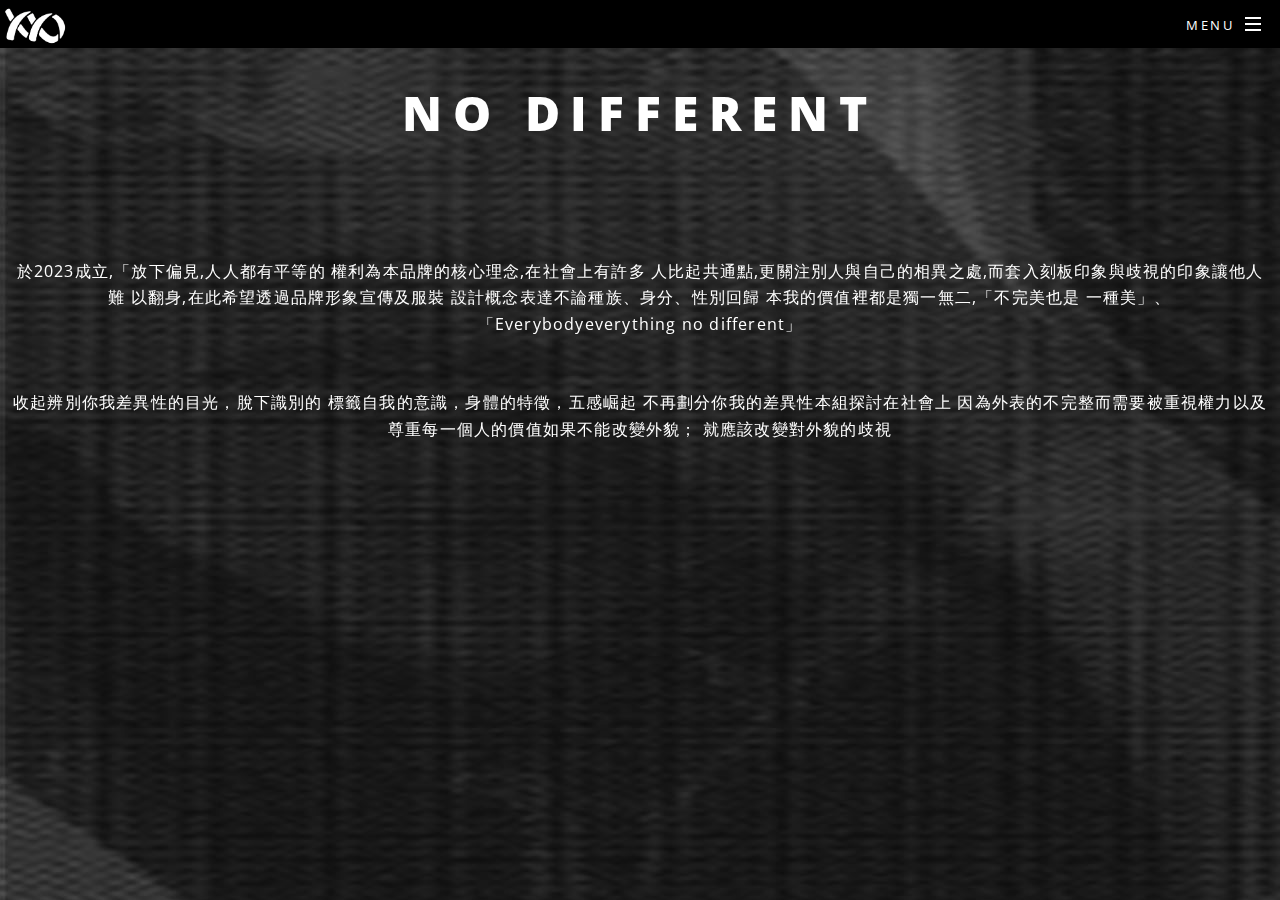
<file: WORK/elements.html>
<!DOCTYPE HTML>
<!--
	Spectral by HTML5 UP
	html5up.net | @ajlkn
	Free for personal and commercial use under the CCA 3.0 license (html5up.net/license)
-->
<html>
	<head>
		<title>About us</title>
		<link rel="icon" href="images/bar2.jpg" type="image/png">
		<meta charset="utf-8" />
		<meta name="viewport" content="width=device-width, initial-scale=1, user-scalable=no" />
		<link rel="stylesheet" href="assets/css/main.css" />
		<noscript><link rel="stylesheet" href="assets/css/noscript.css" /></noscript>
	</head>
	<body class="is-preload">

		<!-- Page Wrapper -->
			<div id="page-wrapper">

				<!-- Header -->
				<header id="header" class="alt">
					<img src ="images/bar1.png"/></a>
					<nav id="nav">

						<ul>
							<li class="special">
								<a href="#menu" class="menuToggle"><span>Menu</span></a>
								<div id="menu">
									<ul>
										<li><a href="index.html">Home</a></li>
										<li><a href="generic.html">24ss Highlight</a></li>
										<li><a href="elements.html">About us</a></li>
										
									</ul>
								</div>
							</li>
						</ul>
					</nav>
				</header>

				<!-- Main -->
				
				   <div class="About">
						<br>
						<br>
						<br>
						<h1>NO DIFFERENT</h1>
						<br>
						<br>
						<p>於2023成⽴,「放下偏⾒,⼈⼈都有平等的
							權利為本品牌的核⼼理念,在社會上有許多
							⼈⽐起共通點,更關注別⼈與⾃⼰的相異之處,⽽套⼊刻板印象與歧視的印象讓他⼈難
							以翻⾝,在此希望透過品牌形象宣傳及服裝
							設計概念表達不論種族、⾝分、性別回歸
							本我的價值裡都是獨⼀無⼆,「不完美也是
							⼀種美」、「Everybodyeverything
							 no different」</p>
						<p>
							收起辨別你我差異性的⽬光，脫下識別的
標籤⾃我的意識，⾝體的特徵，五感崛起
不再劃分你我的差異性本組探討在社會上
因為外表的不完整⽽需要被重視權⼒以及
尊重每⼀個⼈的價值如果不能改變外貌；
就應該改變對外貌的歧視
						</p>
					
				  </div>
				




					
						
						

								


			</div>

		<!-- Scripts -->
			<script src="assets/js/jquery.min.js"></script>
			<script src="assets/js/jquery.scrollex.min.js"></script>
			<script src="assets/js/jquery.scrolly.min.js"></script>
			<script src="assets/js/browser.min.js"></script>
			<script src="assets/js/breakpoints.min.js"></script>
			<script src="assets/js/util.js"></script>
			<script src="assets/js/main.js"></script>

	</body>
</html>
</file>
<file: WORK/assets/css/noscript.css>
/* Banner */

	body.is-preload #banner h2 {
		-moz-transform: none;
		-webkit-transform: none;
		-ms-transform: none;
		transform: none;
		opacity: 1;
	}

		body.is-preload #banner h2:before, body.is-preload #banner h2:after {
			width: 100%;
		}

	body.is-preload #banner .more {
		-moz-transform: none;
		-webkit-transform: none;
		-ms-transform: none;
		transform: none;
		opacity: 1;
	}

	body.is-preload #banner:after {
		opacity: 0;
	}
</file>
<file: WORK/assets/css/main.css>
@import url(fontawesome-all.min.css);
@import url("https://fonts.googleapis.com/css?family=Open+Sans:400,400italic,600,600italic,800,800italic");



html, body, div, span, applet, object,
iframe, h1, h2, h3, h4, h5, h6, p, blockquote,
pre, a, abbr, acronym, address, big, cite,
code, del, dfn, em, img, ins, kbd, q, s, samp,
small, strike, strong, sub, sup, tt, var, b,
u, i, center, dl, dt, dd, ol, ul, li, fieldset,
form, label, legend, table, caption, tbody,
tfoot, thead, tr, th, td, article, aside,
canvas, details, embed, figure, figcaption,
footer, header, hgroup, menu, nav, output, ruby,
section, summary, time, mark, audio, video {
	margin: 0;
	padding: 0;
	border: 0;
	font-size: 100%;
	font: inherit;
	vertical-align: baseline;}

article, aside, details, figcaption, figure,
footer, header, hgroup, menu, nav, section {
	display: block;}

body {
	line-height: 1;
}

ol, ul {
	list-style: none;
}

blockquote, q {
	quotes: none;
}

	blockquote:before, blockquote:after, q:before, q:after {
		content: '';
		content: none;
	}

table {
	border-collapse: collapse;
	border-spacing: 0;
}

body {
	-webkit-text-size-adjust: none;
}

mark {
	background-color: transparent;
	color: inherit;
}

input::-moz-focus-inner {
	border: 0;
	padding: 0;
}

input, select, textarea {
	-moz-appearance: none;
	-webkit-appearance: none;
	-ms-appearance: none;
	appearance: none;
}

/* Basic */

	@-ms-viewport {
		width: device-width;
	}

	html {
		box-sizing: border-box;
	}

	*, *:before, *:after {
		box-sizing: inherit;
	}

	body {
		background: #2e3842;
	}

		body.is-preload *, body.is-preload *:before, body.is-preload *:after {
			-moz-animation: none !important;
			-webkit-animation: none !important;
			-ms-animation: none !important;
			animation: none !important;
			-moz-transition: none !important;
			-webkit-transition: none !important;
			-ms-transition: none !important;
			transition: none !important;
		}

	body, input, select, textarea {
		color: #fff;
		font-family: "Open Sans", Helvetica, sans-serif;
		font-size: 15pt;
		font-weight: 400;
		letter-spacing: 0.075em;
		line-height: 1.65em;
	}

		@media screen and (max-width: 1680px) {

			body, input, select, textarea {
				font-size: 13pt;
			}

		}

		@media screen and (max-width: 1280px) {

			body, input, select, textarea {
				font-size: 12pt;
			}

		}

		@media screen and (max-width: 736px) {

			body, input, select, textarea {
				font-size: 11pt;
				letter-spacing: 0.0375em;
			}

		}

	a {
		-moz-transition: color 0.2s ease, border-bottom-color 0.2s ease;
		-webkit-transition: color 0.2s ease, border-bottom-color 0.2s ease;
		-ms-transition: color 0.2s ease, border-bottom-color 0.2s ease;
		transition: color 0.2s ease, border-bottom-color 0.2s ease;
		border-bottom: dotted 1px;
		color: inherit;
		text-decoration: none;
	}

		a:hover {
			border-bottom-color: transparent;
		}

	strong, b {
		color: #fff;
		font-weight: 600;
	}

	em, i {
		font-style: italic;
	}

	p {
		margin: 0 0 2em 0;
	}

	h1, h2, h3, h4, h5, h6 {
		color: #fff;
		font-weight: 800;
		letter-spacing: 0.225em;
		line-height: 1em;
		margin: 0 0 1em 0;
		text-transform: uppercase;
	}

		h1 a, h2 a, h3 a, h4 a, h5 a, h6 a {
			color: inherit;
			text-decoration: none;
		}

	h2 {
		font-size: 1.35em;
		line-height: 1.75em;
	}

		@media screen and (max-width: 736px) {

			h2 {
				font-size: 1.1em;
				line-height: 1.65em;
			}

		}

	h3 {
		font-size: 1.15em;
		line-height: 1.75em;
	}

		@media screen and (max-width: 736px) {

			h3 {
				font-size: 1em;
				line-height: 1.65em;
			}

		}

	h4 {
		font-size: 1em;
		line-height: 1.5em;
	}

	h5 {
		font-size: 0.8em;
		line-height: 1.5em;
	}

	h6 {
		font-size: 0.7em;
		line-height: 1.5em;
	}

	sub {
		font-size: 0.8em;
		position: relative;
		top: 0.5em;
	}

	sup {
		font-size: 0.8em;
		position: relative;
		top: -0.5em;
	}

	hr {
		border: 0;
		border-bottom: solid 2px #fff;
		margin: 3em 0;
	}

		hr.major {
			margin: 4.5em 0;
		}

	blockquote {
		border-left: solid 4px #fff;
		font-style: italic;
		margin: 0 0 2em 0;
		padding: 0.5em 0 0.5em 2em;
	}

	code {
		background: rgba(144, 144, 144, 0.25);
		border-radius: 3px;
		font-family: "Courier New", monospace;
		font-size: 0.9em;
		letter-spacing: 0;
		margin: 0 0.25em;
		padding: 0.25em 0.65em;
	}

	pre {
		-webkit-overflow-scrolling: touch;
		font-family: "Courier New", monospace;
		font-size: 0.9em;
		margin: 0 0 2em 0;
	}

		pre code {
			display: block;
			line-height: 1.75em;
			padding: 1em 1.5em;
			overflow-x: auto;
		}

	.align-left {
		text-align: left;
	}

	.align-center {
		text-align: center;
	}

	.align-right {
		text-align: right;
	}

/* Row */

	.row {
		display: flex;
		flex-wrap: wrap;
		box-sizing: border-box;
		align-items: stretch;
	}

		.row > * {
			box-sizing: border-box;
		}

		.row.gtr-uniform > * > :last-child {
			margin-bottom: 0;
		}

		.row.aln-left {
			justify-content: flex-start;
		}

		.row.aln-center {
			justify-content: center;
		}

		.row.aln-right {
			justify-content: flex-end;
		}

		.row.aln-top {
			align-items: flex-start;
		}

		.row.aln-middle {
			align-items: center;
		}

		.row.aln-bottom {
			align-items: flex-end;
		}

		.row > .imp {
			order: -1;
		}

		.row > .col-1 {
			width: 8.33333%;
		}

		.row > .off-1 {
			margin-left: 8.33333%;
		}

		.row > .col-2 {
			width: 16.66667%;
		}

		.row > .off-2 {
			margin-left: 16.66667%;
		}

		.row > .col-3 {
			width: 25%;
		}

		.row > .off-3 {
			margin-left: 25%;
		}

		.row > .col-4 {
			width: 33.33333%;
		}

		.row > .off-4 {
			margin-left: 33.33333%;
		}

		.row > .col-5 {
			width: 41.66667%;
		}

		.row > .off-5 {
			margin-left: 41.66667%;
		}

		.row > .col-6 {
			width: 50%;
		}

		.row > .off-6 {
			margin-left: 50%;
		}

		.row > .col-7 {
			width: 58.33333%;
		}

		.row > .off-7 {
			margin-left: 58.33333%;
		}

		.row > .col-8 {
			width: 66.66667%;
		}

		.row > .off-8 {
			margin-left: 66.66667%;
		}

		.row > .col-9 {
			width: 75%;
		}

		.row > .off-9 {
			margin-left: 75%;
		}

		.row > .col-10 {
			width: 83.33333%;
		}

		.row > .off-10 {
			margin-left: 83.33333%;
		}

		.row > .col-11 {
			width: 91.66667%;
		}

		.row > .off-11 {
			margin-left: 91.66667%;
		}

		.row > .col-12 {
			width: 100%;
		}

		.row > .off-12 {
			margin-left: 100%;
		}

		.row.gtr-0 {
			margin-top: 0;
			margin-left: 0em;
		}

			.row.gtr-0 > * {
				padding: 0 0 0 0em;
			}

			.row.gtr-0.gtr-uniform {
				margin-top: 0em;
			}

				.row.gtr-0.gtr-uniform > * {
					padding-top: 0em;
				}

		.row.gtr-25 {
			margin-top: 0;
			margin-left: -0.375em;
		}

			.row.gtr-25 > * {
				padding: 0 0 0 0.375em;
			}

			.row.gtr-25.gtr-uniform {
				margin-top: -0.375em;
			}

				.row.gtr-25.gtr-uniform > * {
					padding-top: 0.375em;
				}

		.row.gtr-50 {
			margin-top: 0;
			margin-left: -0.75em;
		}

			.row.gtr-50 > * {
				padding: 0 0 0 0.75em;
			}

			.row.gtr-50.gtr-uniform {
				margin-top: -0.75em;
			}

				.row.gtr-50.gtr-uniform > * {
					padding-top: 0.75em;
				}

		.row {
			margin-top: 0;
			margin-left: -1.5em;
		}

			.row > * {
				padding: 0 0 0 1.5em;
			}

			.row.gtr-uniform {
				margin-top: -1.5em;
			}

				.row.gtr-uniform > * {
					padding-top: 1.5em;
				}

		.row.gtr-150 {
			margin-top: 0;
			margin-left: -2.25em;
		}

			.row.gtr-150 > * {
				padding: 0 0 0 2.25em;
			}

			.row.gtr-150.gtr-uniform {
				margin-top: -2.25em;
			}

				.row.gtr-150.gtr-uniform > * {
					padding-top: 2.25em;
				}

		.row.gtr-200 {
			margin-top: 0;
			margin-left: -3em;
		}

			.row.gtr-200 > * {
				padding: 0 0 0 3em;
			}

			.row.gtr-200.gtr-uniform {
				margin-top: -3em;
			}

				.row.gtr-200.gtr-uniform > * {
					padding-top: 3em;
				}

		@media screen and (max-width: 1680px) {

			.row {
				display: flex;
				flex-wrap: wrap;
				box-sizing: border-box;
				align-items: stretch;
			}

				.row > * {
					box-sizing: border-box;
				}

				.row.gtr-uniform > * > :last-child {
					margin-bottom: 0;
				}

				.row.aln-left {
					justify-content: flex-start;
				}

				.row.aln-center {
					justify-content: center;
				}

				.row.aln-right {
					justify-content: flex-end;
				}

				.row.aln-top {
					align-items: flex-start;
				}

				.row.aln-middle {
					align-items: center;
				}

				.row.aln-bottom {
					align-items: flex-end;
				}

				.row > .imp-xlarge {
					order: -1;
				}

				.row > .col-1-xlarge {
					width: 8.33333%;
				}

				.row > .off-1-xlarge {
					margin-left: 8.33333%;
				}

				.row > .col-2-xlarge {
					width: 16.66667%;
				}

				.row > .off-2-xlarge {
					margin-left: 16.66667%;
				}

				.row > .col-3-xlarge {
					width: 25%;
				}

				.row > .off-3-xlarge {
					margin-left: 25%;
				}

				.row > .col-4-xlarge {
					width: 33.33333%;
				}

				.row > .off-4-xlarge {
					margin-left: 33.33333%;
				}

				.row > .col-5-xlarge {
					width: 41.66667%;
				}

				.row > .off-5-xlarge {
					margin-left: 41.66667%;
				}

				.row > .col-6-xlarge {
					width: 50%;
				}

				.row > .off-6-xlarge {
					margin-left: 50%;
				}

				.row > .col-7-xlarge {
					width: 58.33333%;
				}

				.row > .off-7-xlarge {
					margin-left: 58.33333%;
				}

				.row > .col-8-xlarge {
					width: 66.66667%;
				}

				.row > .off-8-xlarge {
					margin-left: 66.66667%;
				}

				.row > .col-9-xlarge {
					width: 75%;
				}

				.row > .off-9-xlarge {
					margin-left: 75%;
				}

				.row > .col-10-xlarge {
					width: 83.33333%;
				}

				.row > .off-10-xlarge {
					margin-left: 83.33333%;
				}

				.row > .col-11-xlarge {
					width: 91.66667%;
				}

				.row > .off-11-xlarge {
					margin-left: 91.66667%;
				}

				.row > .col-12-xlarge {
					width: 100%;
				}

				.row > .off-12-xlarge {
					margin-left: 100%;
				}

				.row.gtr-0 {
					margin-top: 0;
					margin-left: 0em;
				}

					.row.gtr-0 > * {
						padding: 0 0 0 0em;
					}

					.row.gtr-0.gtr-uniform {
						margin-top: 0em;
					}

						.row.gtr-0.gtr-uniform > * {
							padding-top: 0em;
						}

				.row.gtr-25 {
					margin-top: 0;
					margin-left: -0.375em;
				}

					.row.gtr-25 > * {
						padding: 0 0 0 0.375em;
					}

					.row.gtr-25.gtr-uniform {
						margin-top: -0.375em;
					}

						.row.gtr-25.gtr-uniform > * {
							padding-top: 0.375em;
						}

				.row.gtr-50 {
					margin-top: 0;
					margin-left: -0.75em;
				}

					.row.gtr-50 > * {
						padding: 0 0 0 0.75em;
					}

					.row.gtr-50.gtr-uniform {
						margin-top: -0.75em;
					}

						.row.gtr-50.gtr-uniform > * {
							padding-top: 0.75em;
						}

				.row {
					margin-top: 0;
					margin-left: -1.5em;
				}

					.row > * {
						padding: 0 0 0 1.5em;
					}

					.row.gtr-uniform {
						margin-top: -1.5em;
					}

						.row.gtr-uniform > * {
							padding-top: 1.5em;
						}

				.row.gtr-150 {
					margin-top: 0;
					margin-left: -2.25em;
				}

					.row.gtr-150 > * {
						padding: 0 0 0 2.25em;
					}

					.row.gtr-150.gtr-uniform {
						margin-top: -2.25em;
					}

						.row.gtr-150.gtr-uniform > * {
							padding-top: 2.25em;
						}

				.row.gtr-200 {
					margin-top: 0;
					margin-left: -3em;
				}

					.row.gtr-200 > * {
						padding: 0 0 0 3em;
					}

					.row.gtr-200.gtr-uniform {
						margin-top: -3em;
					}

						.row.gtr-200.gtr-uniform > * {
							padding-top: 3em;
						}

		}

		@media screen and (max-width: 1280px) {

			.row {
				display: flex;
				flex-wrap: wrap;
				box-sizing: border-box;
				align-items: stretch;
			}

				.row > * {
					box-sizing: border-box;
				}

				.row.gtr-uniform > * > :last-child {
					margin-bottom: 0;
				}

				.row.aln-left {
					justify-content: flex-start;
				}

				.row.aln-center {
					justify-content: center;
				}

				.row.aln-right {
					justify-content: flex-end;
				}

				.row.aln-top {
					align-items: flex-start;
				}

				.row.aln-middle {
					align-items: center;
				}

				.row.aln-bottom {
					align-items: flex-end;
				}

				.row > .imp-large {
					order: -1;
				}

				.row > .col-1-large {
					width: 8.33333%;
				}

				.row > .off-1-large {
					margin-left: 8.33333%;
				}

				.row > .col-2-large {
					width: 16.66667%;
				}

				.row > .off-2-large {
					margin-left: 16.66667%;
				}

				.row > .col-3-large {
					width: 25%;
				}

				.row > .off-3-large {
					margin-left: 25%;
				}

				.row > .col-4-large {
					width: 33.33333%;
				}

				.row > .off-4-large {
					margin-left: 33.33333%;
				}

				.row > .col-5-large {
					width: 41.66667%;
				}

				.row > .off-5-large {
					margin-left: 41.66667%;
				}

				.row > .col-6-large {
					width: 50%;
				}

				.row > .off-6-large {
					margin-left: 50%;
				}

				.row > .col-7-large {
					width: 58.33333%;
				}

				.row > .off-7-large {
					margin-left: 58.33333%;
				}

				.row > .col-8-large {
					width: 66.66667%;
				}

				.row > .off-8-large {
					margin-left: 66.66667%;
				}

				.row > .col-9-large {
					width: 75%;
				}

				.row > .off-9-large {
					margin-left: 75%;
				}

				.row > .col-10-large {
					width: 83.33333%;
				}

				.row > .off-10-large {
					margin-left: 83.33333%;
				}

				.row > .col-11-large {
					width: 91.66667%;
				}

				.row > .off-11-large {
					margin-left: 91.66667%;
				}

				.row > .col-12-large {
					width: 100%;
				}

				.row > .off-12-large {
					margin-left: 100%;
				}

				.row.gtr-0 {
					margin-top: 0;
					margin-left: 0em;
				}

					.row.gtr-0 > * {
						padding: 0 0 0 0em;
					}

					.row.gtr-0.gtr-uniform {
						margin-top: 0em;
					}

						.row.gtr-0.gtr-uniform > * {
							padding-top: 0em;
						}

				.row.gtr-25 {
					margin-top: 0;
					margin-left: -0.375em;
				}

					.row.gtr-25 > * {
						padding: 0 0 0 0.375em;
					}

					.row.gtr-25.gtr-uniform {
						margin-top: -0.375em;
					}

						.row.gtr-25.gtr-uniform > * {
							padding-top: 0.375em;
						}

				.row.gtr-50 {
					margin-top: 0;
					margin-left: -0.75em;
				}

					.row.gtr-50 > * {
						padding: 0 0 0 0.75em;
					}

					.row.gtr-50.gtr-uniform {
						margin-top: -0.75em;
					}

						.row.gtr-50.gtr-uniform > * {
							padding-top: 0.75em;
						}

				.row {
					margin-top: 0;
					margin-left: -1.5em;
				}

					.row > * {
						padding: 0 0 0 1.5em;
					}

					.row.gtr-uniform {
						margin-top: -1.5em;
					}

						.row.gtr-uniform > * {
							padding-top: 1.5em;
						}

				.row.gtr-150 {
					margin-top: 0;
					margin-left: -2.25em;
				}

					.row.gtr-150 > * {
						padding: 0 0 0 2.25em;
					}

					.row.gtr-150.gtr-uniform {
						margin-top: -2.25em;
					}

						.row.gtr-150.gtr-uniform > * {
							padding-top: 2.25em;
						}

				.row.gtr-200 {
					margin-top: 0;
					margin-left: -3em;
				}

					.row.gtr-200 > * {
						padding: 0 0 0 3em;
					}

					.row.gtr-200.gtr-uniform {
						margin-top: -3em;
					}

						.row.gtr-200.gtr-uniform > * {
							padding-top: 3em;
						}

		}

		@media screen and (max-width: 980px) {

			.row {
				display: flex;
				flex-wrap: wrap;
				box-sizing: border-box;
				align-items: stretch;
			}

				.row > * {
					box-sizing: border-box;
				}

				.row.gtr-uniform > * > :last-child {
					margin-bottom: 0;
				}

				.row.aln-left {
					justify-content: flex-start;
				}

				.row.aln-center {
					justify-content: center;
				}

				.row.aln-right {
					justify-content: flex-end;
				}

				.row.aln-top {
					align-items: flex-start;
				}

				.row.aln-middle {
					align-items: center;
				}

				.row.aln-bottom {
					align-items: flex-end;
				}

				.row > .imp-medium {
					order: -1;
				}

				.row > .col-1-medium {
					width: 8.33333%;
				}

				.row > .off-1-medium {
					margin-left: 8.33333%;
				}

				.row > .col-2-medium {
					width: 16.66667%;
				}

				.row > .off-2-medium {
					margin-left: 16.66667%;
				}

				.row > .col-3-medium {
					width: 25%;
				}

				.row > .off-3-medium {
					margin-left: 25%;
				}

				.row > .col-4-medium {
					width: 33.33333%;
				}

				.row > .off-4-medium {
					margin-left: 33.33333%;
				}

				.row > .col-5-medium {
					width: 41.66667%;
				}

				.row > .off-5-medium {
					margin-left: 41.66667%;
				}

				.row > .col-6-medium {
					width: 50%;
				}

				.row > .off-6-medium {
					margin-left: 50%;
				}

				.row > .col-7-medium {
					width: 58.33333%;
				}

				.row > .off-7-medium {
					margin-left: 58.33333%;
				}

				.row > .col-8-medium {
					width: 66.66667%;
				}

				.row > .off-8-medium {
					margin-left: 66.66667%;
				}

				.row > .col-9-medium {
					width: 75%;
				}

				.row > .off-9-medium {
					margin-left: 75%;
				}

				.row > .col-10-medium {
					width: 83.33333%;
				}

				.row > .off-10-medium {
					margin-left: 83.33333%;
				}

				.row > .col-11-medium {
					width: 91.66667%;
				}

				.row > .off-11-medium {
					margin-left: 91.66667%;
				}

				.row > .col-12-medium {
					width: 100%;
				}

				.row > .off-12-medium {
					margin-left: 100%;
				}

				.row.gtr-0 {
					margin-top: 0;
					margin-left: 0em;
				}

					.row.gtr-0 > * {
						padding: 0 0 0 0em;
					}

					.row.gtr-0.gtr-uniform {
						margin-top: 0em;
					}

						.row.gtr-0.gtr-uniform > * {
							padding-top: 0em;
						}

				.row.gtr-25 {
					margin-top: 0;
					margin-left: -0.375em;
				}

					.row.gtr-25 > * {
						padding: 0 0 0 0.375em;
					}

					.row.gtr-25.gtr-uniform {
						margin-top: -0.375em;
					}

						.row.gtr-25.gtr-uniform > * {
							padding-top: 0.375em;
						}

				.row.gtr-50 {
					margin-top: 0;
					margin-left: -0.75em;
				}

					.row.gtr-50 > * {
						padding: 0 0 0 0.75em;
					}

					.row.gtr-50.gtr-uniform {
						margin-top: -0.75em;
					}

						.row.gtr-50.gtr-uniform > * {
							padding-top: 0.75em;
						}

				.row {
					margin-top: 0;
					margin-left: -1.5em;
				}

					.row > * {
						padding: 0 0 0 1.5em;
					}

					.row.gtr-uniform {
						margin-top: -1.5em;
					}

						.row.gtr-uniform > * {
							padding-top: 1.5em;
						}

				.row.gtr-150 {
					margin-top: 0;
					margin-left: -2.25em;
				}

					.row.gtr-150 > * {
						padding: 0 0 0 2.25em;
					}

					.row.gtr-150.gtr-uniform {
						margin-top: -2.25em;
					}

						.row.gtr-150.gtr-uniform > * {
							padding-top: 2.25em;
						}

				.row.gtr-200 {
					margin-top: 0;
					margin-left: -3em;
				}

					.row.gtr-200 > * {
						padding: 0 0 0 3em;
					}

					.row.gtr-200.gtr-uniform {
						margin-top: -3em;
					}

						.row.gtr-200.gtr-uniform > * {
							padding-top: 3em;
						}

		}

		@media screen and (max-width: 736px) {

			.row {
				display: flex;
				flex-wrap: wrap;
				box-sizing: border-box;
				align-items: stretch;
			}

				.row > * {
					box-sizing: border-box;
				}

				.row.gtr-uniform > * > :last-child {
					margin-bottom: 0;
				}

				.row.aln-left {
					justify-content: flex-start;
				}

				.row.aln-center {
					justify-content: center;
				}

				.row.aln-right {
					justify-content: flex-end;
				}

				.row.aln-top {
					align-items: flex-start;
				}

				.row.aln-middle {
					align-items: center;
				}

				.row.aln-bottom {
					align-items: flex-end;
				}

				.row > .imp-small {
					order: -1;
				}

				.row > .col-1-small {
					width: 8.33333%;
				}

				.row > .off-1-small {
					margin-left: 8.33333%;
				}

				.row > .col-2-small {
					width: 16.66667%;
				}

				.row > .off-2-small {
					margin-left: 16.66667%;
				}

				.row > .col-3-small {
					width: 25%;
				}

				.row > .off-3-small {
					margin-left: 25%;
				}

				.row > .col-4-small {
					width: 33.33333%;
				}

				.row > .off-4-small {
					margin-left: 33.33333%;
				}

				.row > .col-5-small {
					width: 41.66667%;
				}

				.row > .off-5-small {
					margin-left: 41.66667%;
				}

				.row > .col-6-small {
					width: 50%;
				}

				.row > .off-6-small {
					margin-left: 50%;
				}

				.row > .col-7-small {
					width: 58.33333%;
				}

				.row > .off-7-small {
					margin-left: 58.33333%;
				}

				.row > .col-8-small {
					width: 66.66667%;
				}

				.row > .off-8-small {
					margin-left: 66.66667%;
				}

				.row > .col-9-small {
					width: 75%;
				}

				.row > .off-9-small {
					margin-left: 75%;
				}

				.row > .col-10-small {
					width: 83.33333%;
				}

				.row > .off-10-small {
					margin-left: 83.33333%;
				}

				.row > .col-11-small {
					width: 91.66667%;
				}

				.row > .off-11-small {
					margin-left: 91.66667%;
				}

				.row > .col-12-small {
					width: 100%;
				}

				.row > .off-12-small {
					margin-left: 100%;
				}

				.row.gtr-0 {
					margin-top: 0;
					margin-left: 0em;
				}

					.row.gtr-0 > * {
						padding: 0 0 0 0em;
					}

					.row.gtr-0.gtr-uniform {
						margin-top: 0em;
					}

						.row.gtr-0.gtr-uniform > * {
							padding-top: 0em;
						}

				.row.gtr-25 {
					margin-top: 0;
					margin-left: -0.375em;
				}

					.row.gtr-25 > * {
						padding: 0 0 0 0.375em;
					}

					.row.gtr-25.gtr-uniform {
						margin-top: -0.375em;
					}

						.row.gtr-25.gtr-uniform > * {
							padding-top: 0.375em;
						}

				.row.gtr-50 {
					margin-top: 0;
					margin-left: -0.75em;
				}

					.row.gtr-50 > * {
						padding: 0 0 0 0.75em;
					}

					.row.gtr-50.gtr-uniform {
						margin-top: -0.75em;
					}

						.row.gtr-50.gtr-uniform > * {
							padding-top: 0.75em;
						}

				.row {
					margin-top: 0;
					margin-left: -1.5em;
				}

					.row > * {
						padding: 0 0 0 1.5em;
					}

					.row.gtr-uniform {
						margin-top: -1.5em;
					}

						.row.gtr-uniform > * {
							padding-top: 1.5em;
						}

				.row.gtr-150 {
					margin-top: 0;
					margin-left: -2.25em;
				}

					.row.gtr-150 > * {
						padding: 0 0 0 2.25em;
					}

					.row.gtr-150.gtr-uniform {
						margin-top: -2.25em;
					}

						.row.gtr-150.gtr-uniform > * {
							padding-top: 2.25em;
						}

				.row.gtr-200 {
					margin-top: 0;
					margin-left: -3em;
				}

					.row.gtr-200 > * {
						padding: 0 0 0 3em;
					}

					.row.gtr-200.gtr-uniform {
						margin-top: -3em;
					}

						.row.gtr-200.gtr-uniform > * {
							padding-top: 3em;
						}

		}

		@media screen and (max-width: 480px) {

			.row {
				display: flex;
				flex-wrap: wrap;
				box-sizing: border-box;
				align-items: stretch;
			}

				.row > * {
					box-sizing: border-box;
				}

				.row.gtr-uniform > * > :last-child {
					margin-bottom: 0;
				}

				.row.aln-left {
					justify-content: flex-start;
				}

				.row.aln-center {
					justify-content: center;
				}

				.row.aln-right {
					justify-content: flex-end;
				}

				.row.aln-top {
					align-items: flex-start;
				}

				.row.aln-middle {
					align-items: center;
				}

				.row.aln-bottom {
					align-items: flex-end;
				}

				.row > .imp-xsmall {
					order: -1;
				}

				.row > .col-1-xsmall {
					width: 8.33333%;
				}

				.row > .off-1-xsmall {
					margin-left: 8.33333%;
				}

				.row > .col-2-xsmall {
					width: 16.66667%;
				}

				.row > .off-2-xsmall {
					margin-left: 16.66667%;
				}

				.row > .col-3-xsmall {
					width: 25%;
				}

				.row > .off-3-xsmall {
					margin-left: 25%;
				}

				.row > .col-4-xsmall {
					width: 33.33333%;
				}

				.row > .off-4-xsmall {
					margin-left: 33.33333%;
				}

				.row > .col-5-xsmall {
					width: 41.66667%;
				}

				.row > .off-5-xsmall {
					margin-left: 41.66667%;
				}

				.row > .col-6-xsmall {
					width: 50%;
				}

				.row > .off-6-xsmall {
					margin-left: 50%;
				}

				.row > .col-7-xsmall {
					width: 58.33333%;
				}

				.row > .off-7-xsmall {
					margin-left: 58.33333%;
				}

				.row > .col-8-xsmall {
					width: 66.66667%;
				}

				.row > .off-8-xsmall {
					margin-left: 66.66667%;
				}

				.row > .col-9-xsmall {
					width: 75%;
				}

				.row > .off-9-xsmall {
					margin-left: 75%;
				}

				.row > .col-10-xsmall {
					width: 83.33333%;
				}

				.row > .off-10-xsmall {
					margin-left: 83.33333%;
				}

				.row > .col-11-xsmall {
					width: 91.66667%;
				}

				.row > .off-11-xsmall {
					margin-left: 91.66667%;
				}

				.row > .col-12-xsmall {
					width: 100%;
				}

				.row > .off-12-xsmall {
					margin-left: 100%;
				}

				.row.gtr-0 {
					margin-top: 0;
					margin-left: 0em;
				}

					.row.gtr-0 > * {
						padding: 0 0 0 0em;
					}

					.row.gtr-0.gtr-uniform {
						margin-top: 0em;
					}

						.row.gtr-0.gtr-uniform > * {
							padding-top: 0em;
						}

				.row.gtr-25 {
					margin-top: 0;
					margin-left: -0.375em;
				}

					.row.gtr-25 > * {
						padding: 0 0 0 0.375em;
					}

					.row.gtr-25.gtr-uniform {
						margin-top: -0.375em;
					}

						.row.gtr-25.gtr-uniform > * {
							padding-top: 0.375em;
						}

				.row.gtr-50 {
					margin-top: 0;
					margin-left: -0.75em;
				}

					.row.gtr-50 > * {
						padding: 0 0 0 0.75em;
					}

					.row.gtr-50.gtr-uniform {
						margin-top: -0.75em;
					}

						.row.gtr-50.gtr-uniform > * {
							padding-top: 0.75em;
						}

				.row {
					margin-top: 0;
					margin-left: -1.5em;
				}

					.row > * {
						padding: 0 0 0 1.5em;
					}

					.row.gtr-uniform {
						margin-top: -1.5em;
					}

						.row.gtr-uniform > * {
							padding-top: 1.5em;
						}

				.row.gtr-150 {
					margin-top: 0;
					margin-left: -2.25em;
				}

					.row.gtr-150 > * {
						padding: 0 0 0 2.25em;
					}

					.row.gtr-150.gtr-uniform {
						margin-top: -2.25em;
					}

						.row.gtr-150.gtr-uniform > * {
							padding-top: 2.25em;
						}

				.row.gtr-200 {
					margin-top: 0;
					margin-left: -3em;
				}

					.row.gtr-200 > * {
						padding: 0 0 0 3em;
					}

					.row.gtr-200.gtr-uniform {
						margin-top: -3em;
					}

						.row.gtr-200.gtr-uniform > * {
							padding-top: 3em;
						}

		}

/* Section/Article */

	section.special, article.special {
		text-align: center;
	}

	header p {
		color: rgba(255, 255, 255, 0.5);
		position: relative;
		top: -0.25em;
	}

	header h3 + p {
		font-size: 1.1em;
	}

	header h4 + p,
	header h5 + p,
	header h6 + p {
		font-size: 0.9em;
	}

	header.major {
		margin: 0 0 3.5em 0;
	}

		header.major h2, header.major h3, header.major h4, header.major h5, header.major h6 {
			border-bottom: solid 2px #fff;
			display: inline-block;
			padding-bottom: 1em;
			position: relative;
		}

			header.major h2:after, header.major h3:after, header.major h4:after, header.major h5:after, header.major h6:after {
				content: '';
				display: block;
				height: 1px;
			}

		header.major p {
			color: #fff;
			top: 0;
		}

		@media screen and (max-width: 736px) {

			header.major {
				margin: 0 0 2em 0;
			}

		}

	@media screen and (max-width: 980px) {

		header br {
			display: none;
		}

	}

/* Form */

	form {
		margin: 0 0 2em 0;
	}

	label {
		color: #fff;
		display: block;
		font-size: 0.9em;
		font-weight: 600;
		margin: 0 0 1em 0;
	}

	input[type="text"],
	input[type="password"],
	input[type="email"],
	select,
	textarea {
		-moz-appearance: none;
		-webkit-appearance: none;
		-ms-appearance: none;
		appearance: none;
		background-color: rgba(144, 144, 144, 0.25);
		border-radius: 3px;
		border: none;
		color: inherit;
		display: block;
		outline: 0;
		padding: 0 1em;
		text-decoration: none;
		width: 100%;
	}

		input[type="text"]:invalid,
		input[type="password"]:invalid,
		input[type="email"]:invalid,
		select:invalid,
		textarea:invalid {
			box-shadow: none;
		}

		input[type="text"]:focus,
		input[type="password"]:focus,
		input[type="email"]:focus,
		select:focus,
		textarea:focus {
			box-shadow: 0 0 0 2px #21b2a6;
		}

	select {
		background-size: 1.25em;
		background-repeat: no-repeat;
		background-position: calc(100% - 1em) center;
		height: 2.75em;
		padding-right: 2.75em;
		text-overflow: ellipsis;
	}

		select:focus::-ms-value {
			background-color: transparent;
		}

		select::-ms-expand {
			display: none;
		}

	input[type="text"],
	input[type="password"],
	input[type="email"],
	select {
		height: 2.75em;
	}

	textarea {
		padding: 0.75em 1em;
	}

	input[type="checkbox"],
	input[type="radio"] {
		-moz-appearance: none;
		-webkit-appearance: none;
		-ms-appearance: none;
		appearance: none;
		display: block;
		float: left;
		margin-right: -2em;
		opacity: 0;
		width: 1em;
		z-index: -1;
	}

		input[type="checkbox"] + label,
		input[type="radio"] + label {
			text-decoration: none;
			color: #fff;
			cursor: pointer;
			display: inline-block;
			font-size: 1em;
			font-weight: 400;
			padding-left: 2.4em;
			padding-right: 0.75em;
			position: relative;
		}

			input[type="checkbox"] + label:before,
			input[type="radio"] + label:before {
				-moz-osx-font-smoothing: grayscale;
				-webkit-font-smoothing: antialiased;
				display: inline-block;
				font-style: normal;
				font-variant: normal;
				text-rendering: auto;
				line-height: 1;
				text-transform: none !important;
				font-family: 'Font Awesome 5 Free';
				font-weight: 900;
			}

			input[type="checkbox"] + label:before,
			input[type="radio"] + label:before {
				background: rgba(144, 144, 144, 0.25);
				border-radius: 3px;
				content: '';
				display: inline-block;
				font-size: 0.8em;
				height: 2.0625em;
				left: 0;
				line-height: 2.0625em;
				position: absolute;
				text-align: center;
				top: 0;
				width: 2.0625em;
			}

		input[type="checkbox"]:checked + label:before,
		input[type="radio"]:checked + label:before {
			background: #2e3842;
			color: #fff;
			content: '\f00c';
		}

		input[type="checkbox"]:focus + label:before,
		input[type="radio"]:focus + label:before {
			box-shadow: 0 0 0 2px #21b2a6;
		}

	input[type="checkbox"] + label:before {
		border-radius: 3px;
	}

	input[type="radio"] + label:before {
		border-radius: 100%;
	}

	::-webkit-input-placeholder {
		color: rgba(255, 255, 255, 0.5) !important;
		opacity: 1.0;
	}

	:-moz-placeholder {
		color: rgba(255, 255, 255, 0.5) !important;
		opacity: 1.0;
	}

	::-moz-placeholder {
		color: rgba(255, 255, 255, 0.5) !important;
		opacity: 1.0;
	}

	:-ms-input-placeholder {
		color: rgba(255, 255, 255, 0.5) !important;
		opacity: 1.0;
	}

/* Box */

	.box {
		border-radius: 3px;
		border: solid 2px #fff;
		margin-bottom: 2em;
		padding: 1.5em;
	}

		.box > :last-child,
		.box > :last-child > :last-child,
		.box > :last-child > :last-child > :last-child {
			margin-bottom: 0;
		}

		.box.alt {
			border: 0;
			border-radius: 0;
			padding: 0;
		}

/* Icon */

	.icon {
		text-decoration: none;
		border-bottom: none;
		position: relative;
	}

		.icon:before {
			-moz-osx-font-smoothing: grayscale;
			-webkit-font-smoothing: antialiased;
			display: inline-block;
			font-style: normal;
			font-variant: normal;
			text-rendering: auto;
			line-height: 1;
			text-transform: none !important;
			font-family: 'Font Awesome 5 Free';
			font-weight: 400;
		}

		.icon > .label {
			display: none;
		}

		.icon:before {
			line-height: inherit;
		}

		.icon.solid:before {
			font-weight: 900;
		}

		.icon.brands:before {
			font-family: 'Font Awesome 5 Brands';
		}

		.icon.major {
			-moz-transform: rotate(-45deg);
			-webkit-transform: rotate(-45deg);
			-ms-transform: rotate(-45deg);
			transform: rotate(-45deg);
			border-radius: 3px;
			border: solid 2px #fff;
			display: inline-block;
			font-size: 1.35em;
			height: calc(3em + 2px);
			line-height: 3em;
			text-align: center;
			width: calc(3em + 2px);
		}

			.icon.major:before {
				-moz-transform: rotate(45deg);
				-webkit-transform: rotate(45deg);
				-ms-transform: rotate(45deg);
				transform: rotate(45deg);
				display: inline-block;
				font-size: 1.5em;
			}

			@media screen and (max-width: 736px) {

				.icon.major {
					font-size: 1em;
				}

			}

		.icon.style1 {
			color: #00ffcc;
		}

		.icon.style2 {
			color: #00f0ff;
		}

		.icon.style3 {
			color: #76ddff;
		}

/* Image */

	.image {
		border-radius: 3px;
		border: 0;
		display: inline-block;
		position: relative;
	}

		.image img {
			border-radius: 3px;
			display: block;
		}

		.image.left {
			float: left;
			margin: 0 2em 2em 0;
			top: 0.25em;
		}

		.image.right {
			float: right;
			margin: 0 0 2em 2em;
			top: 0.25em;
		}

		.image.left, .image.right {
			max-width: 40%;
		}

			.image.left img, .image.right img {
				width: 100%;
			}

		.image.fit {
			display: block;
			margin: 0 0 2em 0;
			width: 100%;
		}

			.image.fit img {
				width: 100%;
			}

/* List */

	ol {
		list-style: decimal;
		margin: 0 0 2em 0;
		padding-left: 1.25em;
	}

		ol li {
			padding-left: 0.25em;
		}

	ul {
		list-style: disc;
		margin: 0 0 2em 0;
		padding-left: 1em;
	}

		ul li {
			padding-left: 0.5em;
		}

		ul.alt {
			list-style: none;
			padding-left: 0;
		}

			ul.alt li {
				border-top: solid 1px #fff;
				padding: 0.5em 0;
			}

				ul.alt li:first-child {
					border-top: 0;
					padding-top: 0;
				}

	dl {
		margin: 0 0 2em 0;
	}

/* Actions */

	ul.actions {
		display: -moz-flex;
		display: -webkit-flex;
		display: -ms-flex;
		display: flex;
		cursor: default;
		list-style: none;
		margin-left: -1em;
		padding-left: 0;
	}

		ul.actions li {
			padding: 0 0 0 1em;
			vertical-align: middle;
		}

		ul.actions.special {
			-moz-justify-content: center;
			-webkit-justify-content: center;
			-ms-justify-content: center;
			justify-content: center;
			width: 100%;
			margin-left: 0;
		}

			ul.actions.special li:first-child {
				padding-left: 0;
			}

		ul.actions.stacked {
			-moz-flex-direction: column;
			-webkit-flex-direction: column;
			-ms-flex-direction: column;
			flex-direction: column;
			margin-left: 0;
		}

			ul.actions.stacked li {
				padding: 1em 0 0 0;
			}

				ul.actions.stacked li:first-child {
					padding-top: 0;
				}

		ul.actions.fit {
			width: calc(100% + 1em);
		}

			ul.actions.fit li {
				-moz-flex-grow: 1;
				-webkit-flex-grow: 1;
				-ms-flex-grow: 1;
				flex-grow: 1;
				-moz-flex-shrink: 1;
				-webkit-flex-shrink: 1;
				-ms-flex-shrink: 1;
				flex-shrink: 1;
				width: 100%;
			}

				ul.actions.fit li > * {
					width: 100%;
				}

			ul.actions.fit.stacked {
				width: 100%;
			}

		@media screen and (max-width: 480px) {

			ul.actions:not(.fixed) {
				-moz-flex-direction: column;
				-webkit-flex-direction: column;
				-ms-flex-direction: column;
				flex-direction: column;
				margin-left: 0;
				width: 100% !important;
			}

				ul.actions:not(.fixed) li {
					-moz-flex-grow: 1;
					-webkit-flex-grow: 1;
					-ms-flex-grow: 1;
					flex-grow: 1;
					-moz-flex-shrink: 1;
					-webkit-flex-shrink: 1;
					-ms-flex-shrink: 1;
					flex-shrink: 1;
					padding: 1em 0 0 0;
					text-align: center;
					width: 100%;
				}

					ul.actions:not(.fixed) li > * {
						width: 100%;
					}

					ul.actions:not(.fixed) li:first-child {
						padding-top: 0;
					}

					ul.actions:not(.fixed) li input[type="submit"],
					ul.actions:not(.fixed) li input[type="reset"],
					ul.actions:not(.fixed) li input[type="button"],
					ul.actions:not(.fixed) li button,
					ul.actions:not(.fixed) li .button {
						width: 100%;
					}

						ul.actions:not(.fixed) li input[type="submit"].icon:before,
						ul.actions:not(.fixed) li input[type="reset"].icon:before,
						ul.actions:not(.fixed) li input[type="button"].icon:before,
						ul.actions:not(.fixed) li button.icon:before,
						ul.actions:not(.fixed) li .button.icon:before {
							margin-left: -0.5em;
						}

		}

/* Icons */

	ul.icons {
		cursor: default;
		list-style: none;
		padding-left: 0;
	}

		ul.icons li {
			display: inline-block;
			padding: 0 1em 0 0;
		}

			ul.icons li:last-child {
				padding-right: 0 !important;
			}

		ul.icons.major {
			padding: 1em 0;
		}

			ul.icons.major li {
				padding-right: 3.5em;
			}

				@media screen and (max-width: 736px) {

					ul.icons.major li {
						padding: 0 1em !important;
					}

				}

/* Table */

	.table-wrapper {
		-webkit-overflow-scrolling: touch;
		overflow-x: auto;
	}

	table {
		margin: 0 0 2em 0;
		width: 100%;
	}

		table tbody tr {
			border: solid 1px #fff;
			border-left: 0;
			border-right: 0;
		}

			table tbody tr:nth-child(2n + 1) {
				background-color: rgba(144, 144, 144, 0.25);
			}

		table td {
			padding: 0.75em 0.75em;
		}

		table th {
			color: #fff;
			font-size: 0.9em;
			font-weight: 600;
			padding: 0 0.75em 0.75em 0.75em;
			text-align: left;
		}

		table thead {
			border-bottom: solid 2px #fff;
		}

		table tfoot {
			border-top: solid 2px #fff;
		}

		table.alt {
			border-collapse: separate;
		}

			table.alt tbody tr td {
				border: solid 1px #fff;
				border-left-width: 0;
				border-top-width: 0;
			}

				table.alt tbody tr td:first-child {
					border-left-width: 1px;
				}

			table.alt tbody tr:first-child td {
				border-top-width: 1px;
			}

			table.alt thead {
				border-bottom: 0;
			}

			table.alt tfoot {
				border-top: 0;
			}

/* Button */

	input[type="submit"],
	input[type="reset"],
	input[type="button"],
	button,
	.button {
		-moz-appearance: none;
		-webkit-appearance: none;
		-ms-appearance: none;
		appearance: none;
		-moz-transition: background-color 0.2s ease-in-out, color 0.2s ease-in-out;
		-webkit-transition: background-color 0.2s ease-in-out, color 0.2s ease-in-out;
		-ms-transition: background-color 0.2s ease-in-out, color 0.2s ease-in-out;
		transition: background-color 0.2s ease-in-out, color 0.2s ease-in-out;
		background-color: transparent;
		border-radius: 3px;
		border: 0;
		box-shadow: inset 0 0 0 2px #fff;
		color: #fff;
		cursor: pointer;
		display: inline-block;
		font-size: 0.8em;
		font-weight: 600;
		height: 3.125em;
		letter-spacing: 0.225em;
		line-height: 3.125em;
		max-width: 30em;
		padding: 0 2.75em;
		text-align: center;
		text-decoration: none;
		text-transform: uppercase;
		white-space: nowrap;
		overflow: hidden;
		text-overflow: ellipsis;
	}

		input[type="submit"]:hover,
		input[type="reset"]:hover,
		input[type="button"]:hover,
		button:hover,
		.button:hover {
			background-color: rgba(144, 144, 144, 0.25);
		}

		input[type="submit"]:active,
		input[type="reset"]:active,
		input[type="button"]:active,
		button:active,
		.button:active {
			background-color: rgba(144, 144, 144, 0.5);
		}

		input[type="submit"].icon:before,
		input[type="reset"].icon:before,
		input[type="button"].icon:before,
		button.icon:before,
		.button.icon:before {
			margin-right: 0.5em;
		}

		input[type="submit"].fit,
		input[type="reset"].fit,
		input[type="button"].fit,
		button.fit,
		.button.fit {
			width: 100%;
		}

		input[type="submit"].small,
		input[type="reset"].small,
		input[type="button"].small,
		button.small,
		.button.small {
			font-size: 0.8em;
		}

		input[type="submit"].large,
		input[type="reset"].large,
		input[type="button"].large,
		button.large,
		.button.large {
			font-size: 1.35em;
		}

		input[type="submit"].primary,
		input[type="reset"].primary,
		input[type="button"].primary,
		button.primary,
		.button.primary {
			background-color: #ed4933;
			box-shadow: none !important;
			color: #ffffff !important;
		}

			input[type="submit"].primary:hover,
			input[type="reset"].primary:hover,
			input[type="button"].primary:hover,
			button.primary:hover,
			.button.primary:hover {
				background-color: #ef5e4a !important;
			}

			input[type="submit"].primary:active,
			input[type="reset"].primary:active,
			input[type="button"].primary:active,
			button.primary:active,
			.button.primary:active {
				background-color: #eb341c !important;
			}

		input[type="submit"].disabled, input[type="submit"]:disabled,
		input[type="reset"].disabled,
		input[type="reset"]:disabled,
		input[type="button"].disabled,
		input[type="button"]:disabled,
		button.disabled,
		button:disabled,
		.button.disabled,
		.button:disabled {
			pointer-events: none;
			opacity: 0.25;
		}

		@media screen and (max-width: 736px) {

			input[type="submit"],
			input[type="reset"],
			input[type="button"],
			button,
			.button {
				height: 3.75em;
				line-height: 3.75em;
			}

		}

/* Features */

	.features {
		display: -moz-flex;
		display: -webkit-flex;
		display: -ms-flex;
		display: flex;
		-moz-flex-wrap: wrap;
		-webkit-flex-wrap: wrap;
		-ms-flex-wrap: wrap;
		flex-wrap: wrap;
		-moz-justify-content: center;
		-webkit-justify-content: center;
		-ms-justify-content: center;
		justify-content: center;
		list-style: none;
		padding: 0;
		width: 100%;
	}

		.features li {
			padding: 4em 4em 2em 6em ;
			display: block;
			position: relative;
			text-align: left;
			width: 50%;
		}

			.features li:nth-child(1) {
				background-color: rgba(0, 0, 0, 0.035);
			}

			.features li:nth-child(2) {
				background-color: rgba(0, 0, 0, 0.07);
			}

			.features li:nth-child(3) {
				background-color: rgba(0, 0, 0, 0.105);
			}

			.features li:nth-child(4) {
				background-color: rgba(0, 0, 0, 0.14);
			}

			.features li:nth-child(5) {
				background-color: rgba(0, 0, 0, 0.175);
			}

			.features li:nth-child(6) {
				background-color: rgba(0, 0, 0, 0.21);
			}

			.features li:nth-child(7) {
				background-color: rgba(0, 0, 0, 0.245);
			}

			.features li:nth-child(8) {
				background-color: rgba(0, 0, 0, 0.28);
			}

			.features li:nth-child(9) {
				background-color: rgba(0, 0, 0, 0.315);
			}

			.features li:nth-child(10) {
				background-color: rgba(0, 0, 0, 0.35);
			}

			.features li:before {
				display: block;
				color: #00ffcc;
				position: absolute;
				left: 1.75em;
				top: 2.75em;
				font-size: 1.5em;
			}

			.features li:nth-child(1) {
				border-top-left-radius: 3px;
			}

			.features li:nth-child(2) {
				border-top-right-radius: 3px;
			}

			.features li:nth-last-child(1) {
				border-bottom-right-radius: 3px;
			}

			.features li:nth-last-child(2) {
				border-bottom-left-radius: 3px;
			}

			@media screen and (max-width: 980px) {

				.features li {
					padding: 3em 2em 1em 2em ;
					text-align: center;
				}

					.features li:before {
						left: 0;
						margin: 0 0 1em 0;
						position: relative;
						top: 0;
					}

			}

			@media screen and (max-width: 736px) {

				.features li {
					padding: 3em 0 1em 0 ;
					background-color: transparent !important;
					border-top: solid 2px #fff;
					width: 100%;
				}

					.features li:first-child {
						border-top: 0;
					}

			}

/* Spotlight */

	.spotlight {
		-moz-align-items: center;
		-webkit-align-items: center;
		-ms-align-items: center;
		align-items: center;
		display: -moz-flex;
		display: -webkit-flex;
		display: -ms-flex;
		display: flex;
	}

		.spotlight .image {
			-moz-order: 1;
			-webkit-order: 1;
			-ms-order: 1;
			order: 1;
			border-radius: 0;
			width: 40%;
		}

			.spotlight .image img {
				border-radius: 0;
				width: 100%;
			}

		.spotlight .content {
			padding: 2em 4em 0.1em 4em ;
			-moz-order: 2;
			-webkit-order: 2;
			-ms-order: 2;
			order: 2;
			max-width: 48em;
			width: 60%;
		}

		.spotlight:nth-child(2n) {
			-moz-flex-direction: row-reverse;
			-webkit-flex-direction: row-reverse;
			-ms-flex-direction: row-reverse;
			flex-direction: row-reverse;
		}

		.spotlight:nth-child(1) {
			background-color: rgba(0, 0, 0, 0.075);
		}

		.spotlight:nth-child(2) {
			background-color: rgba(0, 0, 0, 0.15);
		}

		.spotlight:nth-child(3) {
			background-color: rgba(0, 0, 0, 0.225);
		}

		.spotlight:nth-child(4) {
			background-color: rgba(0, 0, 0, 0.3);
		}

		.spotlight:nth-child(5) {
			background-color: rgba(0, 0, 0, 0.375);
		}

		.spotlight:nth-child(6) {
			background-color: rgba(0, 0, 0, 0.45);
		}

		.spotlight:nth-child(7) {
			background-color: rgba(0, 0, 0, 0.525);
		}

		.spotlight:nth-child(8) {
			background-color: rgba(0, 0, 0, 0.6);
		}

		.spotlight:nth-child(9) {
			background-color: rgba(0, 0, 0, 0.675);
		}

		.spotlight:nth-child(10) {
			background-color: rgba(0, 0, 0, 0.75);
		}

		@media screen and (max-width: 1280px) {

			.spotlight .image {
				width: 45%;
			}

			.spotlight .content {
				width: 55%;
			}

		}

		@media screen and (max-width: 980px) {

			.spotlight {
				display: block;
			}

				.spotlight br {
					display: none;
				}

				.spotlight .image {
					width: 100%;
				}

				.spotlight .content {
					padding: 4em 3em 2em 3em ;
					max-width: none;
					text-align: center;
					width: 100%;
				}

		}

		@media screen and (max-width: 736px) {

			.spotlight .content {
				padding: 3em 2em 1em 2em ;
			}

		}

/* Wrapper */

	.wrapper {
		padding: 6em 0 4em 0 ;
	}

		.wrapper > .inner {
			width: 60em;
			margin: 0 auto;
		}

			@media screen and (max-width: 1280px) {

				.wrapper > .inner {
					width: 90%;
				}

			}

			@media screen and (max-width: 980px) {

				.wrapper > .inner {
					width: 100%;
				}

			}

		.wrapper.alt {
			padding: 0;
		}

		.wrapper.style1 {
			background-color: #21b2a6;
			color: #c8ece9;
		}

			.wrapper.style1 strong, .wrapper.style1 b {
				color: #ffffff;
			}

			.wrapper.style1 h2, .wrapper.style1 h3, .wrapper.style1 h4, .wrapper.style1 h5, .wrapper.style1 h6 {
				color: #ffffff;
			}

			.wrapper.style1 hr {
				border-color: rgba(0, 0, 0, 0.125);
			}

			.wrapper.style1 blockquote {
				border-color: rgba(0, 0, 0, 0.125);
			}

			.wrapper.style1 code {
				background: rgba(255, 255, 255, 0.075);
			}

			.wrapper.style1 header p {
				color: #a6e0db;
			}

			.wrapper.style1 header.major h2, .wrapper.style1 header.major h3, .wrapper.style1 header.major h4, .wrapper.style1 header.major h5, .wrapper.style1 header.major h6 {
				border-color: rgba(0, 0, 0, 0.125);
			}

			.wrapper.style1 header.major p {
				color: #c8ece9;
			}

			.wrapper.style1 label {
				color: #ffffff;
			}

			.wrapper.style1 input[type="text"],
			.wrapper.style1 input[type="password"],
			.wrapper.style1 input[type="email"],
			.wrapper.style1 select,
			.wrapper.style1 textarea {
				background-color: rgba(255, 255, 255, 0.075);
			}

			.wrapper.style1 select {
				background-image: url("data:image/svg+xml;charset=utf8,%3Csvg xmlns='http://www.w3.org/2000/svg' width='40' height='40' preserveAspectRatio='none' viewBox='0 0 40 40'%3E%3Cpath d='M9.4,12.3l10.4,10.4l10.4-10.4c0.2-0.2,0.5-0.4,0.9-0.4c0.3,0,0.6,0.1,0.9,0.4l3.3,3.3c0.2,0.2,0.4,0.5,0.4,0.9 c0,0.4-0.1,0.6-0.4,0.9L20.7,31.9c-0.2,0.2-0.5,0.4-0.9,0.4c-0.3,0-0.6-0.1-0.9-0.4L4.3,17.3c-0.2-0.2-0.4-0.5-0.4-0.9 c0-0.4,0.1-0.6,0.4-0.9l3.3-3.3c0.2-0.2,0.5-0.4,0.9-0.4S9.1,12.1,9.4,12.3z' fill='rgba(0, 0, 0, 0.125)' /%3E%3C/svg%3E");
			}

				.wrapper.style1 select option {
					color: #ffffff;
					background: #21b2a6;
				}

			.wrapper.style1 input[type="checkbox"] + label,
			.wrapper.style1 input[type="radio"] + label {
				color: #c8ece9;
			}

				.wrapper.style1 input[type="checkbox"] + label:before,
				.wrapper.style1 input[type="radio"] + label:before {
					background: rgba(255, 255, 255, 0.075);
				}

			.wrapper.style1 input[type="checkbox"]:checked + label:before,
			.wrapper.style1 input[type="radio"]:checked + label:before {
				background: #ffffff;
				color: #21b2a6;
			}

			.wrapper.style1 ::-webkit-input-placeholder {
				color: #a6e0db !important;
			}

			.wrapper.style1 :-moz-placeholder {
				color: #a6e0db !important;
			}

			.wrapper.style1 ::-moz-placeholder {
				color: #a6e0db !important;
			}

			.wrapper.style1 :-ms-input-placeholder {
				color: #a6e0db !important;
			}

			.wrapper.style1 .formerize-placeholder {
				color: #a6e0db !important;
			}

			.wrapper.style1 .icon.major {
				border-color: rgba(0, 0, 0, 0.125);
			}

			.wrapper.style1 ul.alt li {
				border-color: rgba(0, 0, 0, 0.125);
			}

			.wrapper.style1 table tbody tr {
				border-color: rgba(0, 0, 0, 0.125);
			}

				.wrapper.style1 table tbody tr:nth-child(2n + 1) {
					background-color: rgba(255, 255, 255, 0.075);
				}

			.wrapper.style1 table th {
				color: #ffffff;
			}

			.wrapper.style1 table thead {
				border-color: rgba(0, 0, 0, 0.125);
			}

			.wrapper.style1 table tfoot {
				border-color: rgba(0, 0, 0, 0.125);
			}

			.wrapper.style1 table.alt tbody tr td {
				border-color: rgba(0, 0, 0, 0.125);
			}

			.wrapper.style1 input[type="submit"],
			.wrapper.style1 input[type="reset"],
			.wrapper.style1 input[type="button"],
			.wrapper.style1 button,
			.wrapper.style1 .button {
				box-shadow: inset 0 0 0 2px rgba(0, 0, 0, 0.125);
				color: #ffffff;
			}

				.wrapper.style1 input[type="submit"]:hover,
				.wrapper.style1 input[type="reset"]:hover,
				.wrapper.style1 input[type="button"]:hover,
				.wrapper.style1 button:hover,
				.wrapper.style1 .button:hover {
					background-color: rgba(255, 255, 255, 0.075);
				}

				.wrapper.style1 input[type="submit"]:active,
				.wrapper.style1 input[type="reset"]:active,
				.wrapper.style1 input[type="button"]:active,
				.wrapper.style1 button:active,
				.wrapper.style1 .button:active {
					background-color: rgba(255, 255, 255, 0.2);
				}

			@media screen and (max-width: 736px) {

				.wrapper.style1 .features li {
					border-top-color: rgba(0, 0, 0, 0.125);
				}

			}

		.wrapper.style2 {
			background-color: #2e3842;
		}

		.wrapper.style3 {
			background-color: #505393;
			color: #d3d4e4;
		}

			.wrapper.style3 strong, .wrapper.style3 b {
				color: #ffffff;
			}

			.wrapper.style3 h2, .wrapper.style3 h3, .wrapper.style3 h4, .wrapper.style3 h5, .wrapper.style3 h6 {
				color: #ffffff;
			}

			.wrapper.style3 hr {
				border-color: rgba(0, 0, 0, 0.125);
			}

			.wrapper.style3 blockquote {
				border-color: rgba(0, 0, 0, 0.125);
			}

			.wrapper.style3 code {
				background: rgba(255, 255, 255, 0.075);
			}

			.wrapper.style3 header p {
				color: #b9bad4;
			}

			.wrapper.style3 header.major h2, .wrapper.style3 header.major h3, .wrapper.style3 header.major h4, .wrapper.style3 header.major h5, .wrapper.style3 header.major h6 {
				border-color: rgba(0, 0, 0, 0.125);
			}

			.wrapper.style3 header.major p {
				color: #d3d4e4;
			}

			.wrapper.style3 label {
				color: #ffffff;
			}

			.wrapper.style3 input[type="text"],
			.wrapper.style3 input[type="password"],
			.wrapper.style3 input[type="email"],
			.wrapper.style3 select,
			.wrapper.style3 textarea {
				background-color: rgba(255, 255, 255, 0.075);
			}

			.wrapper.style3 select {
				background-image: url("data:image/svg+xml;charset=utf8,%3Csvg xmlns='http://www.w3.org/2000/svg' width='40' height='40' preserveAspectRatio='none' viewBox='0 0 40 40'%3E%3Cpath d='M9.4,12.3l10.4,10.4l10.4-10.4c0.2-0.2,0.5-0.4,0.9-0.4c0.3,0,0.6,0.1,0.9,0.4l3.3,3.3c0.2,0.2,0.4,0.5,0.4,0.9 c0,0.4-0.1,0.6-0.4,0.9L20.7,31.9c-0.2,0.2-0.5,0.4-0.9,0.4c-0.3,0-0.6-0.1-0.9-0.4L4.3,17.3c-0.2-0.2-0.4-0.5-0.4-0.9 c0-0.4,0.1-0.6,0.4-0.9l3.3-3.3c0.2-0.2,0.5-0.4,0.9-0.4S9.1,12.1,9.4,12.3z' fill='rgba(0, 0, 0, 0.125)' /%3E%3C/svg%3E");
			}

				.wrapper.style3 select option {
					color: #ffffff;
					background: #505393;
				}

			.wrapper.style3 input[type="checkbox"] + label,
			.wrapper.style3 input[type="radio"] + label {
				color: #d3d4e4;
			}

				.wrapper.style3 input[type="checkbox"] + label:before,
				.wrapper.style3 input[type="radio"] + label:before {
					background: rgba(255, 255, 255, 0.075);
				}

			.wrapper.style3 input[type="checkbox"]:checked + label:before,
			.wrapper.style3 input[type="radio"]:checked + label:before {
				background: #ffffff;
				color: #505393;
			}

			.wrapper.style3 ::-webkit-input-placeholder {
				color: #b9bad4 !important;
			}

			.wrapper.style3 :-moz-placeholder {
				color: #b9bad4 !important;
			}

			.wrapper.style3 ::-moz-placeholder {
				color: #b9bad4 !important;
			}

			.wrapper.style3 :-ms-input-placeholder {
				color: #b9bad4 !important;
			}

			.wrapper.style3 .formerize-placeholder {
				color: #b9bad4 !important;
			}

			.wrapper.style3 .icon.major {
				border-color: rgba(0, 0, 0, 0.125);
			}

			.wrapper.style3 ul.alt li {
				border-color: rgba(0, 0, 0, 0.125);
			}

			.wrapper.style3 table tbody tr {
				border-color: rgba(0, 0, 0, 0.125);
			}

				.wrapper.style3 table tbody tr:nth-child(2n + 1) {
					background-color: rgba(255, 255, 255, 0.075);
				}

			.wrapper.style3 table th {
				color: #ffffff;
			}

			.wrapper.style3 table thead {
				border-color: rgba(0, 0, 0, 0.125);
			}

			.wrapper.style3 table tfoot {
				border-color: rgba(0, 0, 0, 0.125);
			}

			.wrapper.style3 table.alt tbody tr td {
				border-color: rgba(0, 0, 0, 0.125);
			}

			.wrapper.style3 input[type="submit"],
			.wrapper.style3 input[type="reset"],
			.wrapper.style3 input[type="button"],
			.wrapper.style3 button,
			.wrapper.style3 .button {
				box-shadow: inset 0 0 0 2px rgba(0, 0, 0, 0.125);
				color: #ffffff;
			}

				.wrapper.style3 input[type="submit"]:hover,
				.wrapper.style3 input[type="reset"]:hover,
				.wrapper.style3 input[type="button"]:hover,
				.wrapper.style3 button:hover,
				.wrapper.style3 .button:hover {
					background-color: rgba(255, 255, 255, 0.075);
				}

				.wrapper.style3 input[type="submit"]:active,
				.wrapper.style3 input[type="reset"]:active,
				.wrapper.style3 input[type="button"]:active,
				.wrapper.style3 button:active,
				.wrapper.style3 .button:active {
					background-color: rgba(255, 255, 255, 0.2);
				}

			@media screen and (max-width: 736px) {

				.wrapper.style3 .features li {
					border-top-color: rgba(0, 0, 0, 0.125);
				}

			}

		.wrapper.style4 {
			background-color: transparent;
		}

		.wrapper.style5 {
			background-color: #ffffff;
			color: #4E4852;
		}

			.wrapper.style5 strong, .wrapper.style5 b {
				color: #2E3842;
			}

			.wrapper.style5 h2, .wrapper.style5 h3, .wrapper.style5 h4, .wrapper.style5 h5, .wrapper.style5 h6 {
				color: #2E3842;
			}

			.wrapper.style5 hr {
				border-color: #dfdfdf;
			}

			.wrapper.style5 blockquote {
				border-color: #dfdfdf;
			}

			.wrapper.style5 code {
				background: rgba(0, 0, 0, 0.0375);
			}

			.wrapper.style5 header p {
				color: #8E8892;
			}

			.wrapper.style5 header.major h2, .wrapper.style5 header.major h3, .wrapper.style5 header.major h4, .wrapper.style5 header.major h5, .wrapper.style5 header.major h6 {
				border-color: #dfdfdf;
			}

			.wrapper.style5 header.major p {
				color: #4E4852;
			}

			.wrapper.style5 label {
				color: #2E3842;
			}

			.wrapper.style5 input[type="text"],
			.wrapper.style5 input[type="password"],
			.wrapper.style5 input[type="email"],
			.wrapper.style5 select,
			.wrapper.style5 textarea {
				background-color: rgba(0, 0, 0, 0.0375);
			}

			.wrapper.style5 select {
				background-image: url("");
			}

				.wrapper.style5 select option {
					color: #2E3842;
					background: #ffffff;
				}

			.wrapper.style5 input[type="checkbox"] + label,
			.wrapper.style5 input[type="radio"] + label {
				color: #4E4852;
			}

				.wrapper.style5 input[type="checkbox"] + label:before,
				.wrapper.style5 input[type="radio"] + label:before {
					background: rgba(0, 0, 0, 0.0375);
				}

			.wrapper.style5 input[type="checkbox"]:checked + label:before,
			.wrapper.style5 input[type="radio"]:checked + label:before {
				background: #2E3842;
				color: #ffffff;
			}

			.wrapper.style5 ::-webkit-input-placeholder {
				color: #8E8892 !important;
			}

			.wrapper.style5 :-moz-placeholder {
				color: #8E8892 !important;
			}

			.wrapper.style5 ::-moz-placeholder {
				color: #8E8892 !important;
			}

			.wrapper.style5 :-ms-input-placeholder {
				color: #8E8892 !important;
			}

			.wrapper.style5 .formerize-placeholder {
				color: #8E8892 !important;
			}

			.wrapper.style5 .icon.major {
				border-color: #dfdfdf;
			}

			.wrapper.style5 ul.alt li {
				border-color: #dfdfdf;
			}

			.wrapper.style5 table tbody tr {
				border-color: #dfdfdf;
			}

				.wrapper.style5 table tbody tr:nth-child(2n + 1) {
					background-color: rgba(0, 0, 0, 0.0375);
				}

			.wrapper.style5 table th {
				color: #2E3842;
			}

			.wrapper.style5 table thead {
				border-color: #dfdfdf;
			}

			.wrapper.style5 table tfoot {
				border-color: #dfdfdf;
			}

			.wrapper.style5 table.alt tbody tr td {
				border-color: #dfdfdf;
			}

			.wrapper.style5 input[type="submit"],
			.wrapper.style5 input[type="reset"],
			.wrapper.style5 input[type="button"],
			.wrapper.style5 button,
			.wrapper.style5 .button {
				box-shadow: inset 0 0 0 2px #dfdfdf;
				color: #2E3842;
			}

				.wrapper.style5 input[type="submit"]:hover,
				.wrapper.style5 input[type="reset"]:hover,
				.wrapper.style5 input[type="button"]:hover,
				.wrapper.style5 button:hover,
				.wrapper.style5 .button:hover {
					background-color: rgba(0, 0, 0, 0.0375);
				}

				.wrapper.style5 input[type="submit"]:active,
				.wrapper.style5 input[type="reset"]:active,
				.wrapper.style5 input[type="button"]:active,
				.wrapper.style5 button:active,
				.wrapper.style5 .button:active {
					background-color: rgba(0, 0, 0, 0.1);
				}

			@media screen and (max-width: 736px) {

				.wrapper.style5 .features li {
					border-top-color: #dfdfdf;
				}

			}

		@media screen and (max-width: 980px) {

			.wrapper {
				padding: 4em 3em 2em 3em ;
			}

		}

		@media screen and (max-width: 736px) {

			.wrapper {
				padding: 3em 2em 1em 2em ;
			}

		}

/* Page Wrapper + Menu */

	#page-wrapper {
		-moz-transition: opacity 0.5s ease;
		-webkit-transition: opacity 0.5s ease;
		-ms-transition: opacity 0.5s ease;
		transition: opacity 0.5s ease;
		opacity: 1;
		padding-top: 3em;
	}

		#page-wrapper:before {
			background: rgba(0, 0, 0, 0);
			content: '';
			display: block;
			display: none;
			height: 100%;
			left: 0;
			position: fixed;
			top: 0;
			width: 100%;
			z-index: 10001;
		}

	#menu {
		-moz-transform: translateX(20em);
		-webkit-transform: translateX(20em);
		-ms-transform: translateX(20em);
		transform: translateX(20em);
		-moz-transition: -moz-transform 0.5s ease;
		-webkit-transition: -webkit-transform 0.5s ease;
		-ms-transition: -ms-transform 0.5s ease;
		transition: transform 0.5s ease;
		-webkit-overflow-scrolling: touch;
		background: #b2b2b2;
		color: #000000;
		height: 100%;
		max-width: 80%;
		overflow-y: auto;
		padding: 3em 2em;
		position: fixed;
		right: 0;
		top: 0;
		width: 20em;
		z-index: 10002;
	}

		#menu ul {
			list-style: none;
			padding: 0;
		}

			#menu ul > li {
				border-top: solid 1px rgba(0, 0, 0, 0.125);
				margin: 0.5em 0 0 0;
				padding: 0.5em 0 0 0;
			}

				#menu ul > li:first-child {
					border-top: 0 !important;
					margin-top: 0 !important;
					padding-top: 0 !important;
				}

				#menu ul > li > a {
					border: 0;
					color: inherit;
					display: block;
					font-size: 0.8em;
					letter-spacing: 0.225em;
					outline: 0;
					text-decoration: none;
					text-transform: uppercase;
				}

					@media screen and (max-width: 736px) {

						#menu ul > li > a {
							line-height: 3em;
						}

					}

		#menu .close {
			background-image: url("images/close.svg");
			background-position: 4.85em 1em;
			background-repeat: no-repeat;
			border: 0;
			cursor: pointer;
			display: block;
			height: 3em;
			position: absolute;
			right: 0;
			top: 0;
			vertical-align: middle;
			width: 7em;
		}

		@media screen and (max-width: 736px) {

			#menu {
				padding: 3em 1.5em;
			}

		}

	body.is-menu-visible #page-wrapper {
		opacity: 0.35;
	}

		body.is-menu-visible #page-wrapper:before {
			display: block;
		}

	body.is-menu-visible #menu {
		-moz-transform: translateX(0);
		-webkit-transform: translateX(0);
		-ms-transform: translateX(0);
		transform: translateX(0);
	}

/* Header */

	#header {
		/*-moz-transition: background-color 0.2s ease;
		-webkit-transition: background-color 0.2s ease;
		-ms-transition: background-color 0.2s ease;
		transition: background-color 0.2s ease;*/
		background: #000000;
		height: 3em;
		left: 0;
		line-height: 3em;
		position: fixed;
		top: 0;
		width: 100%;
		z-index: 10000;
	}

		#header h1 {
			/*-moz-transition: opacity 0.2s ease;
			-webkit-transition: opacity 0.2s ease;
			-ms-transition: opacity 0.2s ease;
			transition: opacity 0.2s ease;*/
			height: inherit;
			left: 1.25em;
			line-height: inherit;
			position: absolute;
			top: 0;
		}
			#header img {
			max-width: 100%; /* 圖片的最大寬度為其容器的100% */
			max-height: 100%; /* 圖片的最大高度為其容器的100% */
			}
			

			#header h1 a {
				border: 0;
				display: block;
			}

				@media screen and (max-width: 736px) {

					#header h1 a {
						font-size: 0.8em;
					}

				}
			
		#header nav {
			height: inherit;
			line-height: inherit;
			position: absolute;
			right: 0;
			top: 0;
		}

			#header nav > ul {
				list-style: none;
				margin: 0;
				padding: 0;
				white-space: nowrap;
			}

				#header nav > ul > li {
					display: inline-block;
					padding: 0;
				}

					#header nav > ul > li > a {
						border: 0;
						color: #fff;
						display: block;
						font-size: 0.8em;
						letter-spacing: 0.225em;
						padding: 0 1.5em;
						text-transform: uppercase;
					}

						#header nav > ul > li > a.menuToggle {
							outline: 0;
							position: relative;
						}

							#header nav > ul > li > a.menuToggle:after {
								background-image: url("images/bars.svg");
								background-position: right center;
								background-repeat: no-repeat;
								content: '';
								display: inline-block;
								height: 3.75em;
								vertical-align: top;
								width: 2em;
							}

							@media screen and (max-width: 736px) {

								#header nav > ul > li > a.menuToggle {
									padding: 0 1.5em;
								}

									#header nav > ul > li > a.menuToggle span {
										display: none;
									}

							}

						@media screen and (max-width: 736px) {

							#header nav > ul > li > a {
								padding: 0 0 0 1.5em;
							}

						}

					#header nav > ul > li:first-child {
						margin-left: 0;
					}
		

		/*#header.alt {
			background-color: rgba(0, 0, 0, 0);

		}
		


			/*#header.alt h1 {
				pointer-events: none;
				opacity: 0;
			}*/

/* Banner */

	#banner {
		display: -moz-flex;
		display: -webkit-flex;
		display: -ms-flex;
		display: flex;
		-moz-flex-direction: column;
		-webkit-flex-direction: column;
		-ms-flex-direction: column;
		flex-direction: column;
		-moz-justify-content: center;
		-webkit-justify-content: center;
		-ms-justify-content: center;
		justify-content: center;
		cursor: default;
		height: 100vh;
		min-height: 35em;
		overflow: hidden;
		position: relative;
		text-align: center;
	}

		#banner h2 {
			-moz-transform: scale(1);
			-webkit-transform: scale(1);
			-ms-transform: scale(1);
			transform: scale(1);
			-moz-transition: -moz-transform 0.5s ease, opacity 0.5s ease;
			-webkit-transition: -webkit-transform 0.5s ease, opacity 0.5s ease;
			-ms-transition: -ms-transform 0.5s ease, opacity 0.5s ease;
			transition: transform 0.5s ease, opacity 0.5s ease;
			display: inline-block;
			font-size: 1.75em;
			opacity: 1;
			padding: 0.35em 1em;
			position: relative;
			z-index: 1;
		}

			#banner h2:before, #banner h2:after {
				-moz-transition: width 0.85s ease;
				-webkit-transition: width 0.85s ease;
				-ms-transition: width 0.85s ease;
				transition: width 0.85s ease;
				-moz-transition-delay: 0.25s;
				-webkit-transition-delay: 0.25s;
				-ms-transition-delay: 0.25s;
				transition-delay: 0.25s;
				background: #fff;
				content: '';
				display: block;
				height: 2px;
				position: absolute;
				width: 100%;
			}

			#banner h2:before {
				top: 0;
				left: 0;
			}

			#banner h2:after {
				bottom: 0;
				right: 0;
			}

		#banner p {
			letter-spacing: 0.225em;
			text-transform: uppercase;
		}

			#banner p a {
				color: inherit;
			}

		#banner .more {
			-moz-transition: -moz-transform 0.75s ease, opacity 0.75s ease;
			-webkit-transition: -webkit-transform 0.75s ease, opacity 0.75s ease;
			-ms-transition: -ms-transform 0.75s ease, opacity 0.75s ease;
			transition: transform 0.75s ease, opacity 0.75s ease;
			-moz-transition-delay: 3.5s;
			-webkit-transition-delay: 3.5s;
			-ms-transition-delay: 3.5s;
			transition-delay: 3.5s;
			-moz-transform: translateY(0);
			-webkit-transform: translateY(0);
			-ms-transform: translateY(0);
			transform: translateY(0);
			border: none;
			bottom: 0;
			color: inherit;
			font-size: 0.8em;
			height: 8.5em;
			left: 50%;
			letter-spacing: 0.225em;
			margin-left: -8.5em;
			opacity: 1;
			outline: 0;
			padding-left: 0.225em;
			position: absolute;
			text-align: center;
			text-transform: uppercase;
			width: 16em;
			z-index: 1;
		}

			#banner .more:after {
				background-image: url("images/arrow.svg");
				background-position: center;
				background-repeat: no-repeat;
				background-size: contain;
				bottom: 4em;
				content: '';
				display: block;
				height: 1.5em;
				left: 50%;
				margin: 0 0 0 -0.75em;
				position: absolute;
				width: 1.5em;
			}

		#banner:after {
			pointer-events: none;
			-moz-transition: opacity 3s ease-in-out;
			-webkit-transition: opacity 3s ease-in-out;
			-ms-transition: opacity 3s ease-in-out;
			transition: opacity 3s ease-in-out;
			-moz-transition-delay: 1.25s;
			-webkit-transition-delay: 1.25s;
			-ms-transition-delay: 1.25s;
			transition-delay: 1.25s;
			content: '';
			background: #2e3842;
			display: block;
			width: 100%;
			height: 100%;
			position: absolute;
			left: 0;
			top: 0;
			opacity: 0;
		}

		@media screen and (max-width: 736px) {

			#banner {
				padding: 7em 3em 5em 3em ;
				height: auto;
				min-height: 0;
			}

				#banner h2 {
					font-size: 1.25em;
				}

				#banner br {
					display: none;
				}

				#banner .more {
					display: none;
				}

		}

	body.is-preload #banner h2 {
		-moz-transform: scale(0.95);
		-webkit-transform: scale(0.95);
		-ms-transform: scale(0.95);
		transform: scale(0.95);
		opacity: 0;
	}

		body.is-preload #banner h2:before, body.is-preload #banner h2:after {
			width: 0;
		}

	body.is-preload #banner .more {
		-moz-transform: translateY(8.5em);
		-webkit-transform: translateY(8.5em);
		-ms-transform: translateY(8.5em);
		transform: translateY(8.5em);
		opacity: 0;
	}

	body.is-preload #banner:after {
		opacity: 1;
	}

/* CTA */

	#cta .inner {
		display: -moz-flex;
		display: -webkit-flex;
		display: -ms-flex;
		display: flex;
		max-width: 45em;
	}

		#cta .inner header {
			-moz-order: 1;
			-webkit-order: 1;
			-ms-order: 1;
			order: 1;
			padding-right: 3em;
			width: 70%;
		}

			#cta .inner header p {
				color: inherit;
			}

		#cta .inner .actions {
			-moz-order: 2;
			-webkit-order: 2;
			-ms-order: 2;
			order: 2;
			width: 30%;
		}

		@media screen and (max-width: 980px) {

			#cta .inner {
				display: block;
				text-align: center;
			}

				#cta .inner header {
					padding-right: 0;
					width: 100%;
				}

				#cta .inner .actions {
					margin-left: auto;
					margin-right: auto;
					max-width: 20em;
					width: 100%;
				}

		}

		@media screen and (max-width: 736px) {

			#cta .inner .actions {
				max-width: none;
			}

		}

/* Main */

	#main > header {
		padding: 12em 0 10em 0 ;
		background-image: -moz-linear-gradient(top, rgba(0,0,0,0.5), rgba(0,0,0,0.5)), url("../../images/banner.jpg");
		background-image: -webkit-linear-gradient(top, rgba(0,0,0,0.5), rgba(0,0,0,0.5)), url("../../images/banner.jpg");
		background-image: -ms-linear-gradient(top, rgba(0,0,0,0.5), rgba(0,0,0,0.5)), url("../../images/banner.jpg");
		background-image: linear-gradient(top, rgba(0,0,0,0.5), rgba(0,0,0,0.5)), url("../../images/banner.jpg");
		background-attachment: fixed;
		background-position: center center;
		background-repeat: no-repeat;
		background-size: cover;
		text-align: center;
	}

		#main > header h2 {
			font-size: 1.75em;
			margin: 0 0 0.5em 0;
		}

		#main > header p {
			color: inherit;
			letter-spacing: 0.225em;
			text-transform: uppercase;
			top: 0;
		}

			#main > header p a {
				color: inherit;
			}

		@media screen and (max-width: 1680px) {

			#main > header {
				padding: 10em 0 8em 0 ;
			}

		}

		@media screen and (max-width: 1280px) {

			#main > header {
				padding: 8em 3em 6em 3em ;
			}

		}

		@media screen and (max-width: 980px) {

			#main > header {
				padding: 10em 3em 8em 3em ;
			}

		}

		@media screen and (max-width: 736px) {

			#main > header {
				padding: 5em 3em 3em 3em ;
			}

				#main > header h2 {
					font-size: 1.25em;
					margin: 0 0 1em 0;
				}

		}

	body.is-mobile #main > header {
		background-attachment: scroll;
	}

/* Footer */

	#footer {
		padding: 6em 0 4em 0 ;
		background-color: #1d242a;
		text-align: center;
	}

		#footer .icons {
			font-size: 1.25em;
		}

			#footer .icons a {
				color: rgba(255, 255, 255, 0.5);
			}

				#footer .icons a:hover {
					color: #fff;
				}

		#footer .copyright {
			color: rgba(255, 255, 255, 0.5);
			font-size: 0.8em;
			letter-spacing: 0.225em;
			list-style: none;
			padding: 0;
			text-transform: uppercase;
		}

			#footer .copyright li {
				border-left: solid 1px rgba(255, 255, 255, 0.5);
				display: inline-block;
				line-height: 1em;
				margin-left: 1em;
				padding-left: 1em;
			}

				#footer .copyright li:first-child {
					border-left: 0;
					margin-left: 0;
					padding-left: 0;
				}

				#footer .copyright li a {
					color: inherit;
				}

					#footer .copyright li a:hover {
						color: #fff;
					}

				@media screen and (max-width: 480px) {

					#footer .copyright li {
						border: 0;
						display: block;
						line-height: 1.65em;
						margin: 0;
						padding: 0.5em 0;
					}

				}

		@media screen and (max-width: 980px) {

			#footer {
				padding: 4em 3em 2em 3em ;
			}

		}

		@media screen and (max-width: 736px) {

			#footer {
				padding: 3em 2em 1em 2em ;
			}

		}

/* Landing */

	body.landing #page-wrapper {
		background-image: -moz-linear-gradient(top, rgba(0,0,0,0.5), rgba(0,0,0,0.5)), url("../../images/banner.jpg");
		background-image: -webkit-linear-gradient(top, rgba(0,0,0,0.5), rgba(0,0,0,0.5)), url("../../images/banner.jpg");
		background-image: -ms-linear-gradient(top, rgba(0,0,0,0.5), rgba(0,0,0,0.5)), url("../../images/banner.jpg");
		background-image: linear-gradient(top, rgba(0,0,0,0.5), rgba(0,0,0,0.5)), url("../../images/banner.jpg");
		background-attachment: fixed;
		background-position: center center;
		background-repeat: no-repeat;
		background-size: cover;
		padding-top: 0;
	}

	body.landing #footer {
		background-color: rgba(29, 36, 42, 0.9);
	}

	body.is-mobile.landing #page-wrapper {
		background: none;
	}

	body.is-mobile.landing #banner,
	body.is-mobile.landing .wrapper.style4 {
		background-image: -moz-linear-gradient(top, rgba(0,0,0,0.5), rgba(0,0,0,0.5)), url("../../images/banner.jpg");
		background-image: -webkit-linear-gradient(top, rgba(0,0,0,0.5), rgba(0,0,0,0.5)), url("../../images/banner.jpg");
		background-image: -ms-linear-gradient(top, rgba(0,0,0,0.5), rgba(0,0,0,0.5)), url("../../images/banner.jpg");
		background-image: linear-gradient(top, rgba(0,0,0,0.5), rgba(0,0,0,0.5)), url("../../images/banner.jpg");
		background-position: center center;
		background-repeat: no-repeat;
		background-size: cover;
	}

	body.is-mobile.landing #footer {
		background-color: #1d242a;
	}


	.video-container {
		width: 100%;
		max-width: 100vw;
		height: 100%;
		z-index:-1;
		overflow: hidden;
	  }
	  
	  .video-container video {
		width: 100%;
		height: 100%;
		display: block;
	  }

	  .image-container {
		position: relative;
		display: inline-block;
		width: 100vw;
		height: auto;
	  }
	  .image-container img:nth-child(2){
		display: none;
	  }
	  @media screen and (max-width: 480px) { /* 小於手機寬度 */
		.image-container img:nth-child(1) {
		  display: none;
		}
	  
		.image-container img:nth-child(2) {
		  display: block;
		}
	  }
	  .image-container img {
		max-width: 100%;
		height: auto;
		display: block;
	}
	@media screen and (min-width: 480px) {
		.image-container img {
		  width: auto; /* 螢幕寬度大於430px時，取消設置圖片寬度，使其保持原有大小 */
		}
	}
	.About{

		background-image: url('images/38.jpg');
	  	color: white; /* 文字顏色設置為白色，以確保文字在背景上能夠清晰可見 */
  		/*padding: 20px; /* 添加一些內邊距以避免文字直接與邊界相接 */
  		width: 100%; /* 設置容器寬度為100% */
  		height: 100%; /* 設置容器高度為100% */
		margin: 0; /* 清除容器的邊距 */
		position: fixed; /* 將容器定位為固定位置，以填滿整個頁面 */
		top: 0; /* 設置容器相對於頁面頂部的位置 */
		left: 0; /* 設置容器相對於頁面左側的位置 */
		overflow-y: scroll;
	}
		.About h1,
		.About h2 {
		text-align: center;
		}
			.About p {
			text-align: center;
			font-size: 1em;
			padding: 10%;
		}

	@media screen and (max-width: 768px) {
	.About p{
	  font-size: 3.5vw; 
	  padding: 10px;
	}
	.About h1{
		font-size: 9vw; 
		padding: 10px;
	  }
  }
  
 
  @media screen and (min-width: 769px) {
	.About p{
	  font-size: 3;
	  padding: 10px; 
	}
	.About h1{
		font-size: 3em;
		padding: 10px; 
	  }

  }
		
  .slideshow-container {
	background-image: url('images/BB.jpg');
	position: relative;
	max-width: 100%;
	overflow: hidden;
	height: 100%;

  }
  
  .slide {
	display: flex; /* 使用 flex 來置中圖片 */
	align-items: center; /* 垂直置中 */
	justify-content: center; /* 水平置中 */
  }
  
  .slide img {
	width: 100%;
	height: 100%;
	

  }
@media screen and (max-width: 768px) {
  .slide img {
    width: 100%;
    height: auto; /* 或者指定一個固定的高度 */
  }
}
.show {
	
	position: relative;
	width: 100%;
	height: 100%;
	margin-top: 0;
	margin-bottom: 0;
}
.pp {
	position: top;
	width: 100%;
	height: 100%;
	z-index: 0;
}

.pic1{
  position: absolute;
  top: 5%; 
  left: 10%; 
  z-index: 1;
  max-width: 80%; 
  height: auto;
}
.pic2{
	position: absolute;
	 top: 11%;  
	left: 10%; 
	z-index: 1;
	max-width: 80%; 
	height: auto;
}
.pic3{
	position: absolute;
	 top: 17%;  
	 right: 26%;
	z-index: 1;
	max-width: 80%; 
	height: auto;
}
.pic4{
	position: absolute;
	 top: 17%;  
	right: 0.5%; 
	z-index: 1;
	max-width: 80%; 
	height: auto;
}
</file>
